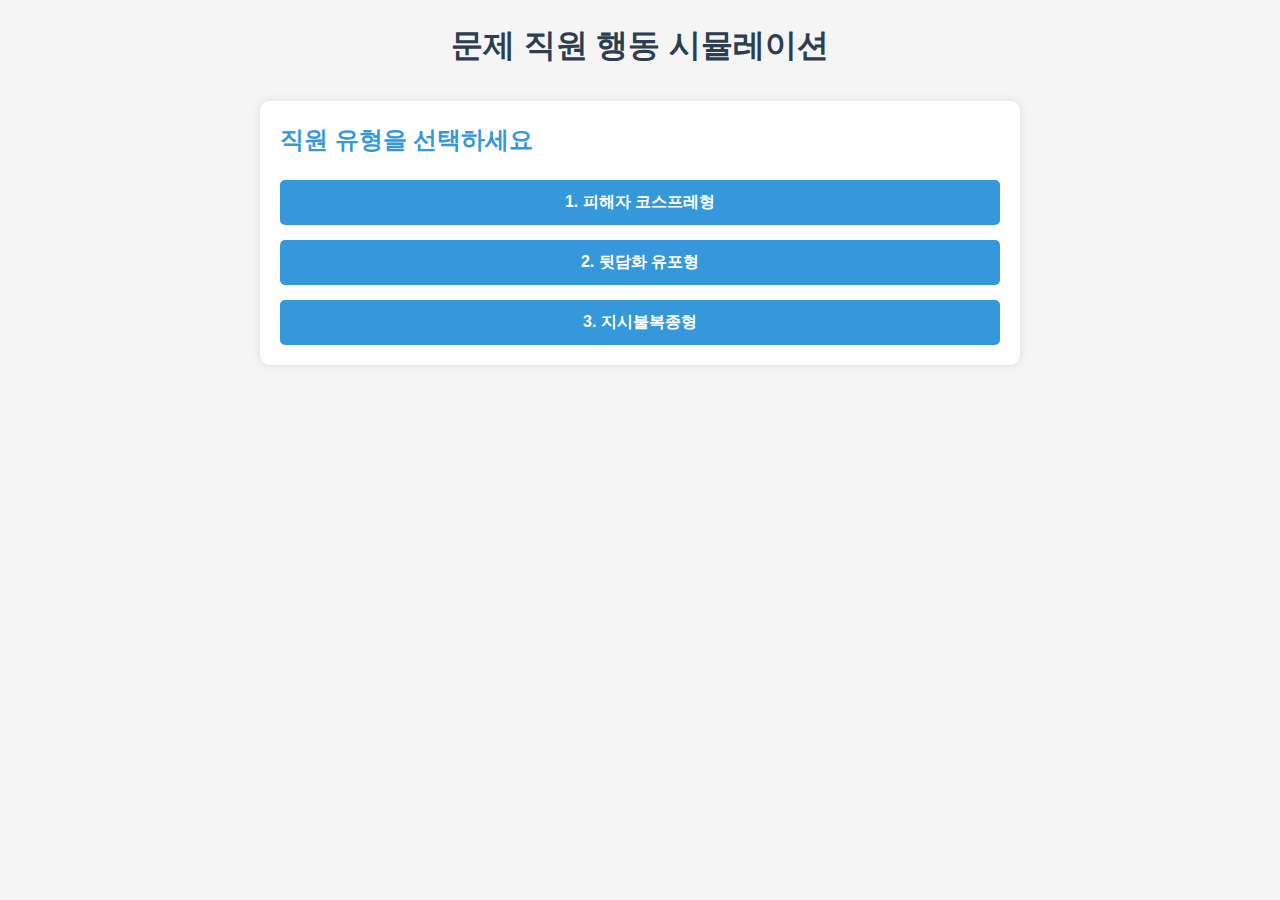
<file: index.html>
<!DOCTYPE html>
<html lang="ko">
<head>
    <meta charset="UTF-8">
    <meta name="viewport" content="width=device-width, initial-scale=1.0">
    <title>문제 직원 행동 시뮬레이션</title>
    <link rel="stylesheet" href="styles.css">
    <link rel="manifest" href="manifest.json">
</head>
<body>
    <div class="container">
        <h1>문제 직원 행동 시뮬레이션</h1>
        
        <div id="selection-screen" class="screen active">
            <h2>직원 유형을 선택하세요</h2>
            <div class="button-container">
                <button id="type1" class="employee-type">1. 피해자 코스프레형</button>
                <button id="type2" class="employee-type">2. 뒷담화 유포형</button>
                <button id="type3" class="employee-type">3. 지시불복종형</button>
            </div>
        </div>
        
        <div id="conversation-screen" class="screen">
            <div id="conversation-header">
                <h2 id="employee-type-title"></h2>
                <button id="back-button">다시 선택하기</button>
            </div>
            <div id="conversation-container">
                <div id="messages"></div>
                <div class="input-area">
                    <input type="text" id="message-input" placeholder="메시지를 입력하세요...">
                    <button id="send-button">전송</button>
                </div>
            </div>
            <div id="conversation-tips">
                <h3>대화 팁</h3>
                <ol>
                    <li>공감을 먼저 표현하는 멘트</li>
                    <li>감정을 정리해 주는 멘트</li>
                    <li>해결 의지를 보여주는 멘트</li>
                    <li>균형과 기준을 잡아주는 멘트</li>
                    <li>마무리, 격려, 신뢰 멘트</li>
                </ol>
            </div>
        </div>
    </div>
    
    <script src="app.js"></script>
    <script>
        // Service Worker 등록 (PWA 기능)
        if ('serviceWorker' in navigator) {
            navigator.serviceWorker.register('service-worker.js')
            .then(registration => {
                console.log('Service Worker 등록 성공:', registration);
            })
            .catch(error => {
                console.log('Service Worker 등록 실패:', error);
            });
        }
    </script>
</body>
</html>
</file>
<file: styles.css>
* {
    box-sizing: border-box;
    margin: 0;
    padding: 0;
    font-family: 'Segoe UI', Tahoma, Geneva, Verdana, sans-serif;
}

body {
    background-color: #f5f5f5;
    color: #333;
    line-height: 1.6;
}

.container {
    max-width: 800px;
    margin: 0 auto;
    padding: 20px;
}

h1 {
    text-align: center;
    margin-bottom: 30px;
    color: #2c3e50;
}

h2 {
    margin-bottom: 20px;
    color: #3498db;
}

.screen {
    display: none;
    background-color: white;
    border-radius: 10px;
    padding: 20px;
    box-shadow: 0 0 10px rgba(0, 0, 0, 0.1);
}

.screen.active {
    display: block;
}

.button-container {
    display: flex;
    flex-direction: column;
    gap: 15px;
}

button {
    padding: 12px 20px;
    border: none;
    border-radius: 5px;
    cursor: pointer;
    font-size: 16px;
    transition: all 0.3s ease;
}

.employee-type {
    background-color: #3498db;
    color: white;
    font-weight: bold;
}

.employee-type:hover {
    background-color: #2980b9;
    transform: translateY(-2px);
}

#conversation-header {
    display: flex;
    justify-content: space-between;
    align-items: center;
    margin-bottom: 20px;
    padding-bottom: 10px;
    border-bottom: 1px solid #eee;
}

#back-button {
    background-color: #e74c3c;
    color: white;
}

#back-button:hover {
    background-color: #c0392b;
}

#conversation-container {
    margin-bottom: 20px;
    height: 400px;
    display: flex;
    flex-direction: column;
}

#messages {
    flex-grow: 1;
    overflow-y: auto;
    padding: 10px;
    background-color: #f9f9f9;
    border-radius: 5px;
    margin-bottom: 10px;
    height: 350px;
}

.message {
    margin-bottom: 10px;
    padding: 10px;
    border-radius: 5px;
    max-width: 80%;
    word-wrap: break-word;
}

.employee {
    background-color: #e8f4fc;
    align-self: flex-start;
    margin-right: auto;
}

.user {
    background-color: #e3f2fd;
    align-self: flex-end;
    margin-left: auto;
    text-align: right;
}

.input-area {
    display: flex;
    gap: 10px;
}

#message-input {
    flex-grow: 1;
    padding: 10px;
    border: 1px solid #ddd;
    border-radius: 5px;
    font-size: 16px;
}

#send-button {
    background-color: #2ecc71;
    color: white;
}

#send-button:hover {
    background-color: #27ae60;
}

#conversation-tips {
    background-color: #f8f9fa;
    padding: 15px;
    border-radius: 5px;
    border-left: 4px solid #3498db;
}

#conversation-tips h3 {
    margin-bottom: 10px;
    color: #3498db;
}

#conversation-tips ol {
    padding-left: 20px;
}

#conversation-tips li {
    margin-bottom: 5px;
}

/* 모바일 반응형 스타일 */
@media (max-width: 768px) {
    .container {
        padding: 10px;
    }
    
    #conversation-container {
        height: 350px;
    }
    
    #messages {
        height: 300px;
    }
    
    button {
        padding: 10px 15px;
    }
}
</file>
